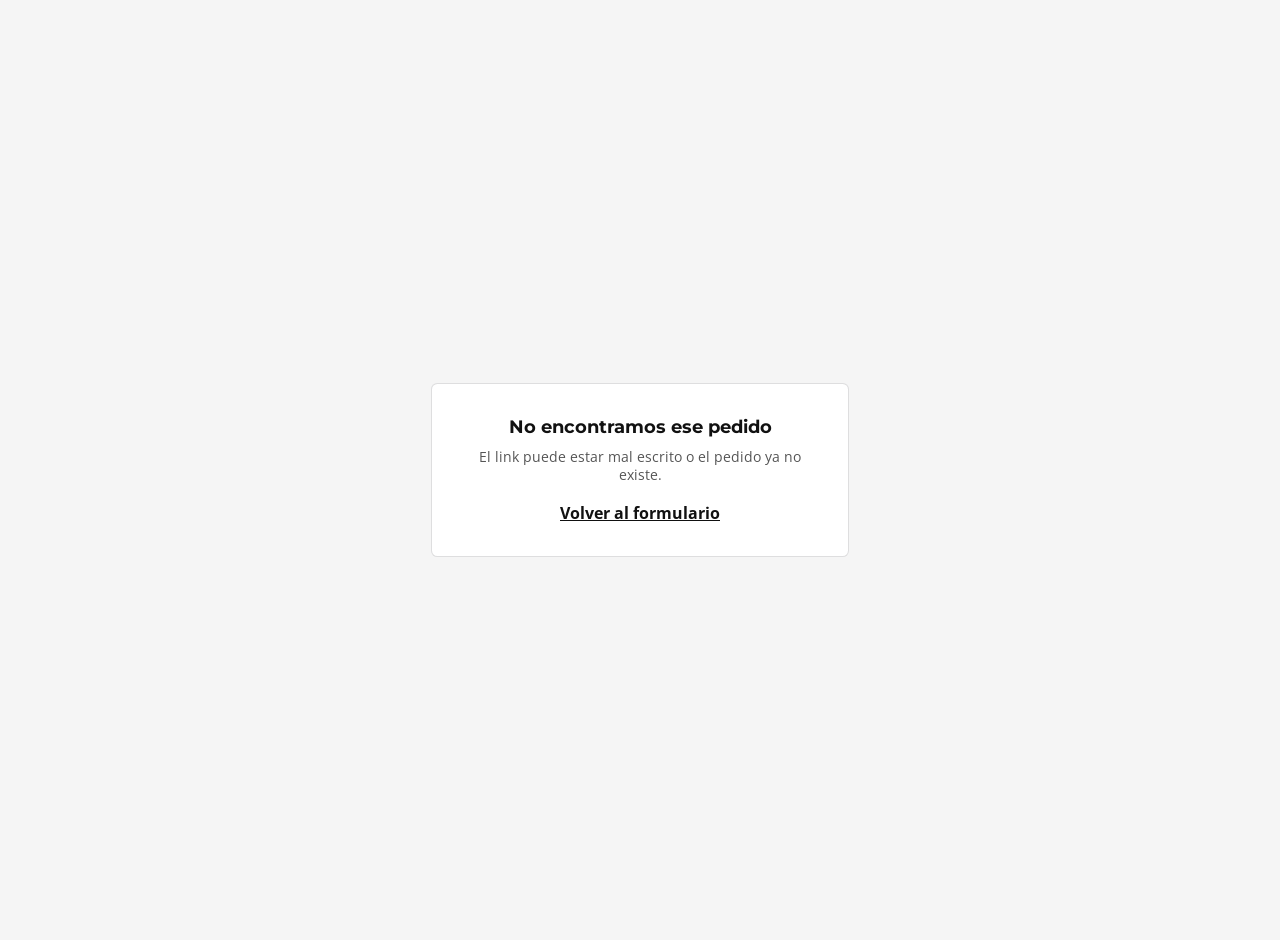
<file: templates/pedido_no_encontrado.html>
<!DOCTYPE html>
<html lang="es">
<head>
<meta charset="UTF-8">
<meta name="viewport" content="width=device-width, initial-scale=1.0">
<title>Pedido no encontrado — Clever CNC</title>
<link href="https://fonts.googleapis.com/css2?family=Montserrat:wght@700;800&family=Open+Sans:wght@400;600&display=swap" rel="stylesheet">
<style>
  body{
    margin:0;
    font-family:"Open Sans",sans-serif;
    background:#f5f5f5;
    color:#212529;
    display:flex;
    align-items:center;
    justify-content:center;
    min-height:100vh;
    text-align:center;
    padding:20px;
  }
  .box{
    background:#fff;
    border:1px solid rgba(33,37,41,.15);
    border-radius:6.4px;
    padding:32px 28px;
    max-width:360px;
  }
  h1{font-family:Montserrat,sans-serif;font-size:18px;margin:0 0 10px;color:#111;}
  p{font-size:13.5px;color:#555;margin:0 0 18px;}
  a{color:#111;font-weight:700;}
</style>
</head>
<body>
  <div class="box">
    <h1>No encontramos ese pedido</h1>
    <p>El link puede estar mal escrito o el pedido ya no existe.</p>
    <a href="/">Volver al formulario</a>
  </div>
</body>
</html>
</file>
